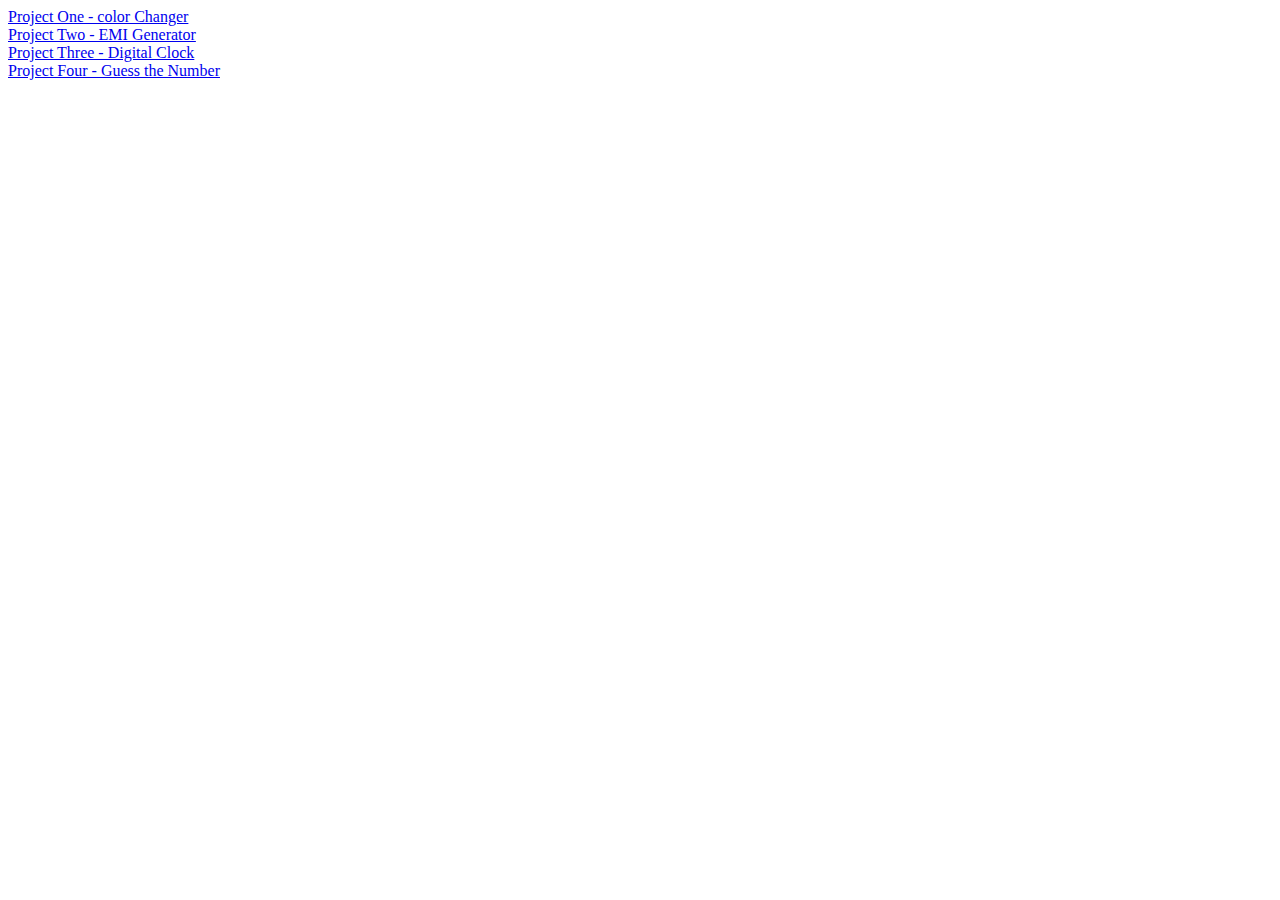
<file: JsRevision/07_projects/index.html>
<!DOCTYPE html>
<html lang="en">
  <head>
    <meta charset="UTF-8" />
    <meta name="viewport" content="width=device-width, initial-scale=1.0" />
    <title>Document</title>
  </head>
  <body>
    <div class="projects">
      <div class="project-link">
        <a href="./1-colorChanger/index.html">Project One - color Changer</a>
      </div>
      <div class="project-link">
        <a href="./2-BMICalculator/index.html">Project Two - EMI Generator</a>
      </div>
      <div class="project-link">
        <a href="./3-DigitalClock/index.html">Project Three - Digital Clock</a>
      </div>
      <div class="project-link">
        <a href="./4-GuessTheNumber/index.html"
          >Project Four - Guess the Number</a
        >
      </div>
    </div>
  </body>
</html>
</file>
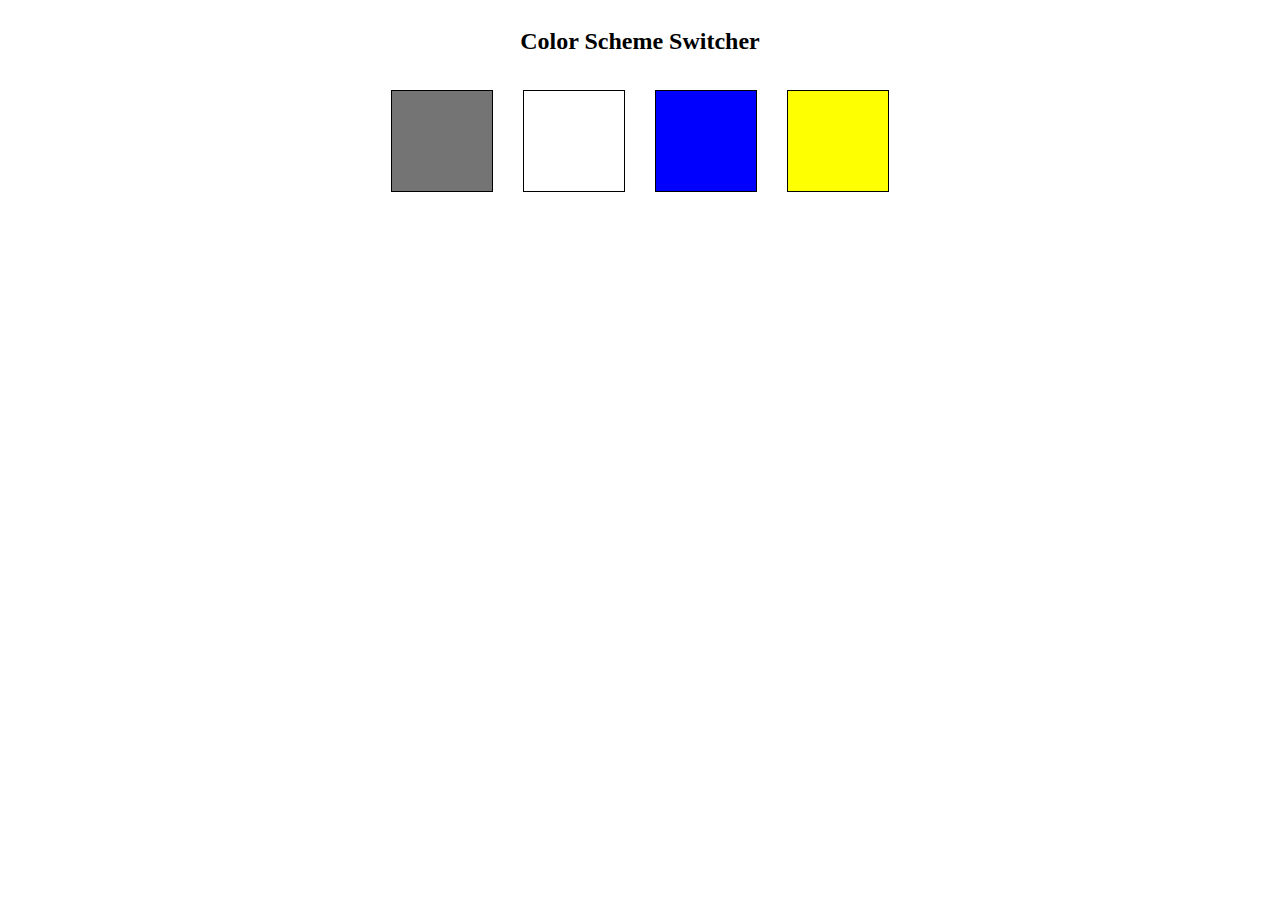
<file: JsRevision/07_projects/1-colorChanger/index.html>
<!DOCTYPE html>
<html lang="en">
  <head>
    <meta charset="UTF-8" />
    <meta name="viewport" content="width=device-width, initial-scale=1.0" />
    <title>1-colorChanger</title>
    <link rel="stylesheet" href="style.css" />
  </head>
  <body>
    <h2>Color Scheme Switcher</h2>
    <div class="container">
      <div class="box grey"></div>
      <div class="box white"></div>
      <div class="box blue"></div>
      <div class="box yellow"></div>
    </div>
    <script src="script.js"></script>
  </body>
</html>
</file>
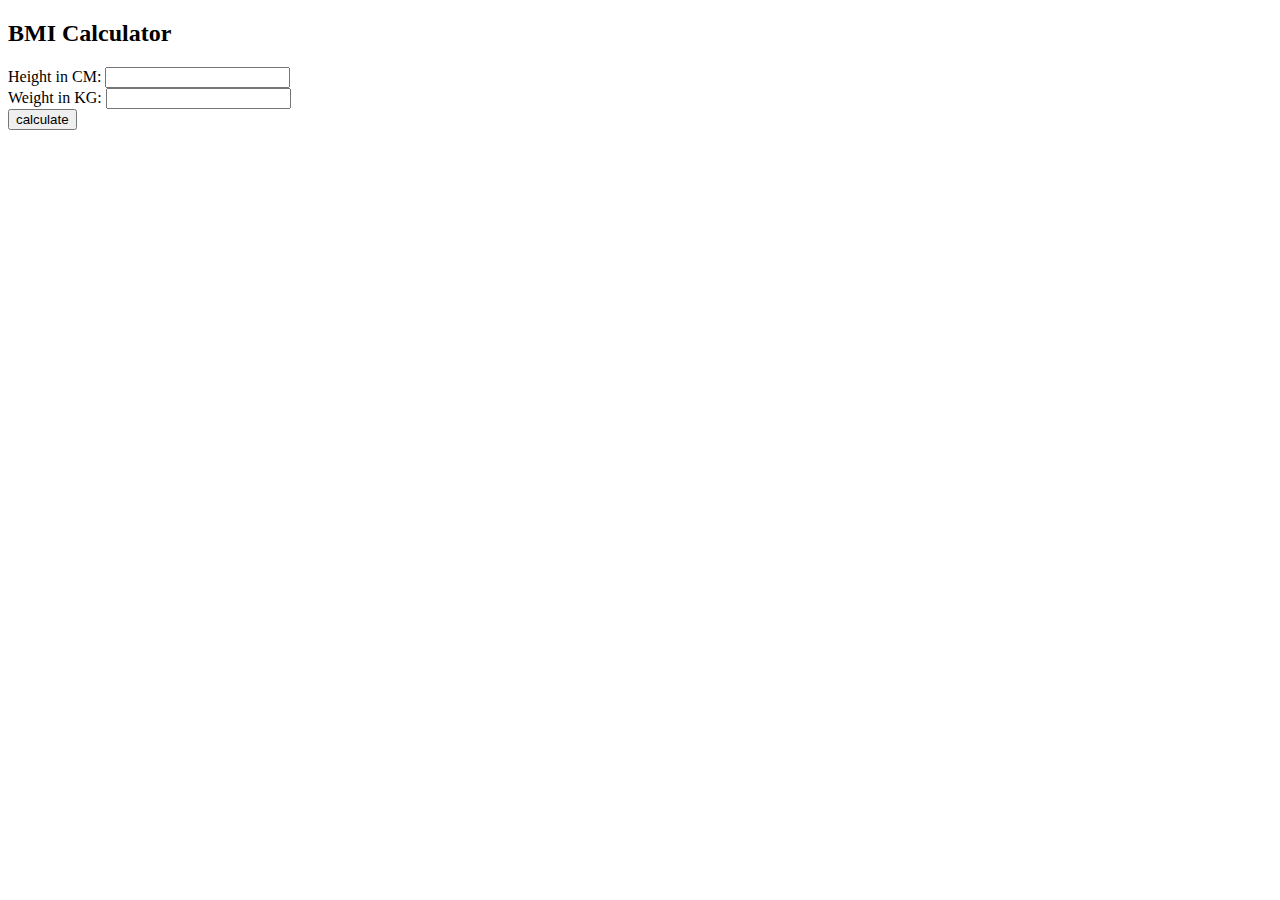
<file: JsRevision/07_projects/2-BMICalculator/index.html>
<!DOCTYPE html>
<html lang="en">
  <head>
    <meta charset="UTF-8" />
    <meta name="viewport" content="width=device-width, initial-scale=1.0" />
    <title>Document</title>
  </head>
  <body>
    <h2>BMI Calculator</h2>
    <div>
      <form>
        <div>
          <span>Height in CM:</span>
          <input type="number" name="height" required />
        </div>
        <div>
          <span>Weight in KG:</span>
          <input type="number" name="weight" required />
        </div>

        <button type="submit" id="submit">calculate</button>

        <div id="show"></div>
      </form>
    </div>
    <script src="script.js"></script>
  </body>
</html>
</file>
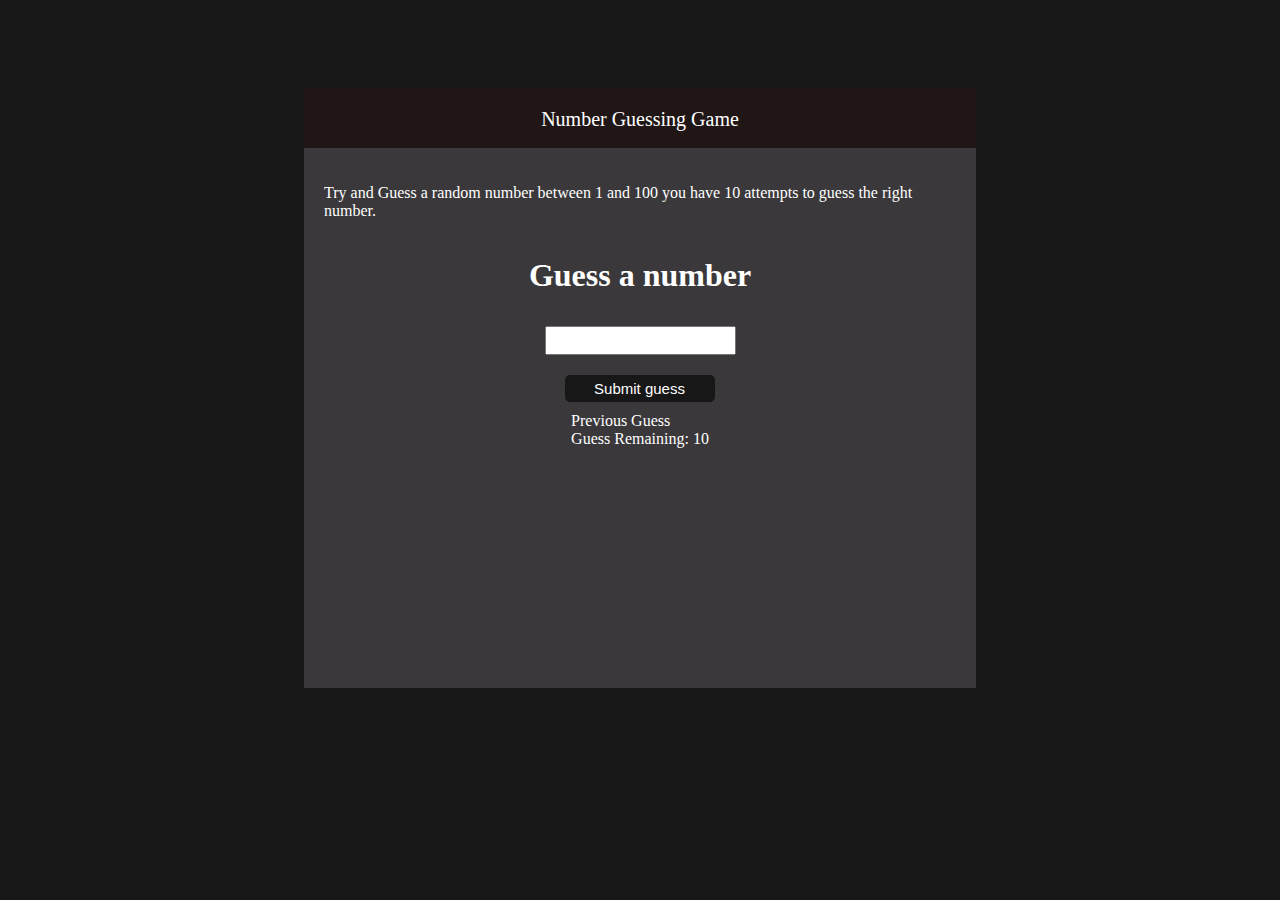
<file: JsRevision/07_projects/4-GuessTheNumber/index.html>
<!DOCTYPE html>
<html lang="en">
  <head>
    <meta charset="UTF-8" />
    <link rel="stylesheet" href="style.css" />
    <title>Document</title>
  </head>
  <body>
    <div id="label">Number Guessing Game</div>
    <div id="container">
      <div id="header">
        <p></p>
        <p>
          Try and Guess a random number between 1 and 100 you have 10 attempts
          to guess the right number.
        </p>
      </div>
      <div id="heading"><h1>Guess a number</h1></div>
      <div id="game">
        <form>
          <input type="number" name="num" />
          <button type="submit">Submit guess</button>
        </form>
      </div>

      <div id="footer">
        <div class="guess">
          <span>Previous Guess</span>
          <span id="previousGuess"></span>
        </div>
        <div class="guess">
          <span>Guess Remaining:</span>
          <span id="Remaining">10</span>
        </div>
      </div>
      <div id="result"></div>
      <button id="restart">Restart</button>
    </div>
    <script src="script.js"></script>
  </body>
</html>
</file>
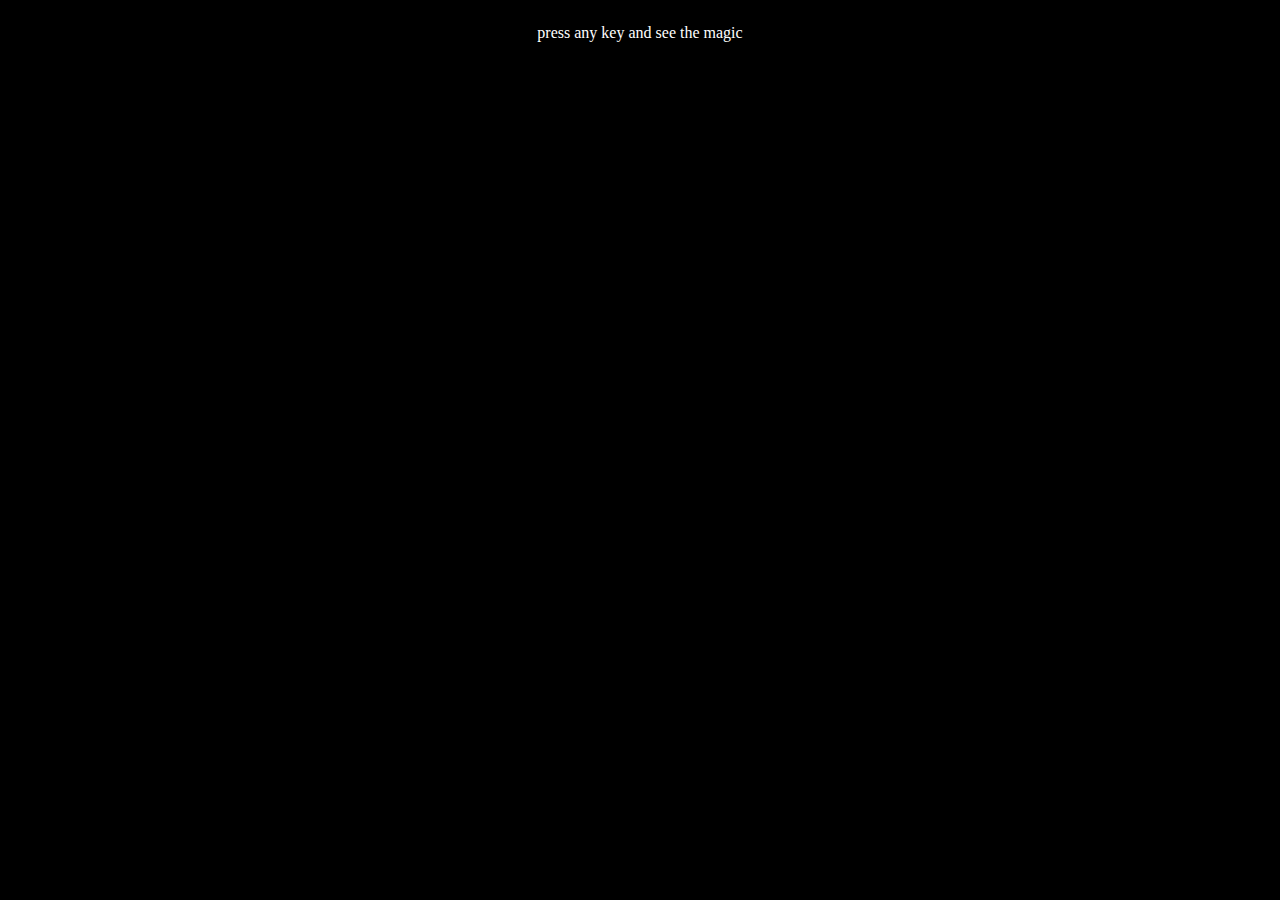
<file: JsRevision/07_projects/5_keyboard/index.html>
<!DOCTYPE html>
<html lang="en">
  <head>
    <meta charset="UTF-8" />
    <meta name="viewport" content="width=device-width, initial-scale=1.0" />
    <title>Document</title>
    <style>
      body {
        color: white;
        background-color: black;
      }
      #container {
        display: flex;
        flex-direction: column;
        justify-content: center;
        align-items: center;
      }
    </style>
  </head>

  <body>
    <div id="container">
      <p>press any key and see the magic</p>
      <h2 id="h"></h2>
    </div>
  </body>
  <script>
    const h = document.querySelector("#h");
    window.addEventListener("keydown", (e) => {
      console.log(e.keyCode);
      if (e.key === "Backspace" && h.textContent != "") {
        let content = h.textContent;
        h.innerText = content.slice(0, -1);
      } else if (e.key === " ") {
        console.log("here");

        h.innerText += " ";
      } else if (e.key === "Enter") {
        console.log("here1");
        h.innerText += "\n";
      } else {
        if (!e.ctrlKey && !e.altKey && !e.shiftKey) h.innerHTML += e.key;
      }
    });
  </script>
</html>
</file>
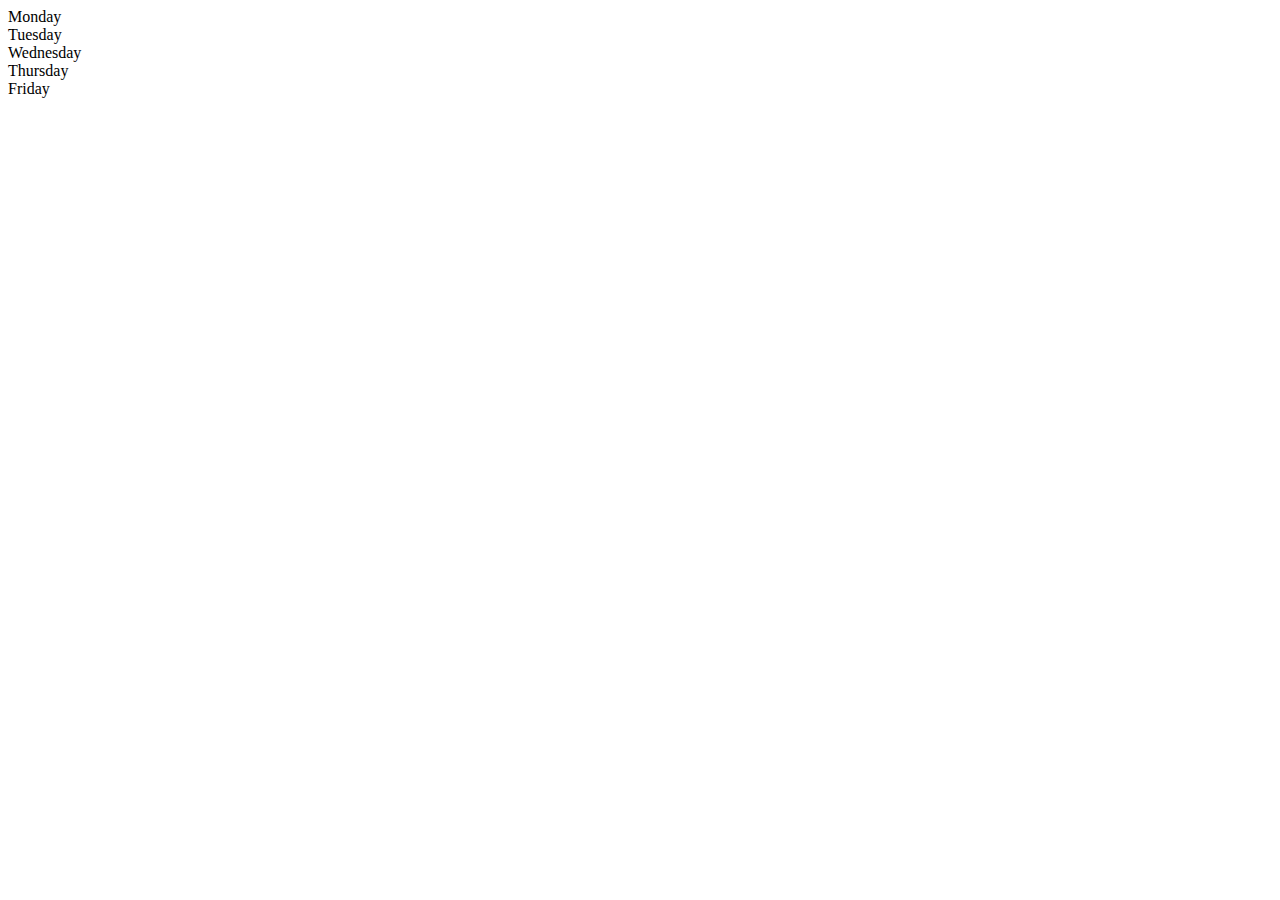
<file: JsRevision/06_dom/one.html>
<!DOCTYPE html>
<html lang="en">
  <head>
    <meta charset="UTF-8" />
    <title>Document</title>
  </head>
  <body>
    <div class="parent">
      <div class="day">Monday</div>
      <div class="day">Tuesday</div>
      <div class="day">Wednesday</div>
      <div class="day">Thursday</div>
      <div class="day">Friday</div>
    </div>
  </body>
  <script>
    const parent = document.querySelector(".parent");
    console.log(parent.childNodes);
    // parent.forEach((d) => {
    //   console.log(d.innerText);
    // });
    const dayOne = document.querySelector(".day");
    console.log(dayOne.parentElement.no);
  </script>
</html>
</file>
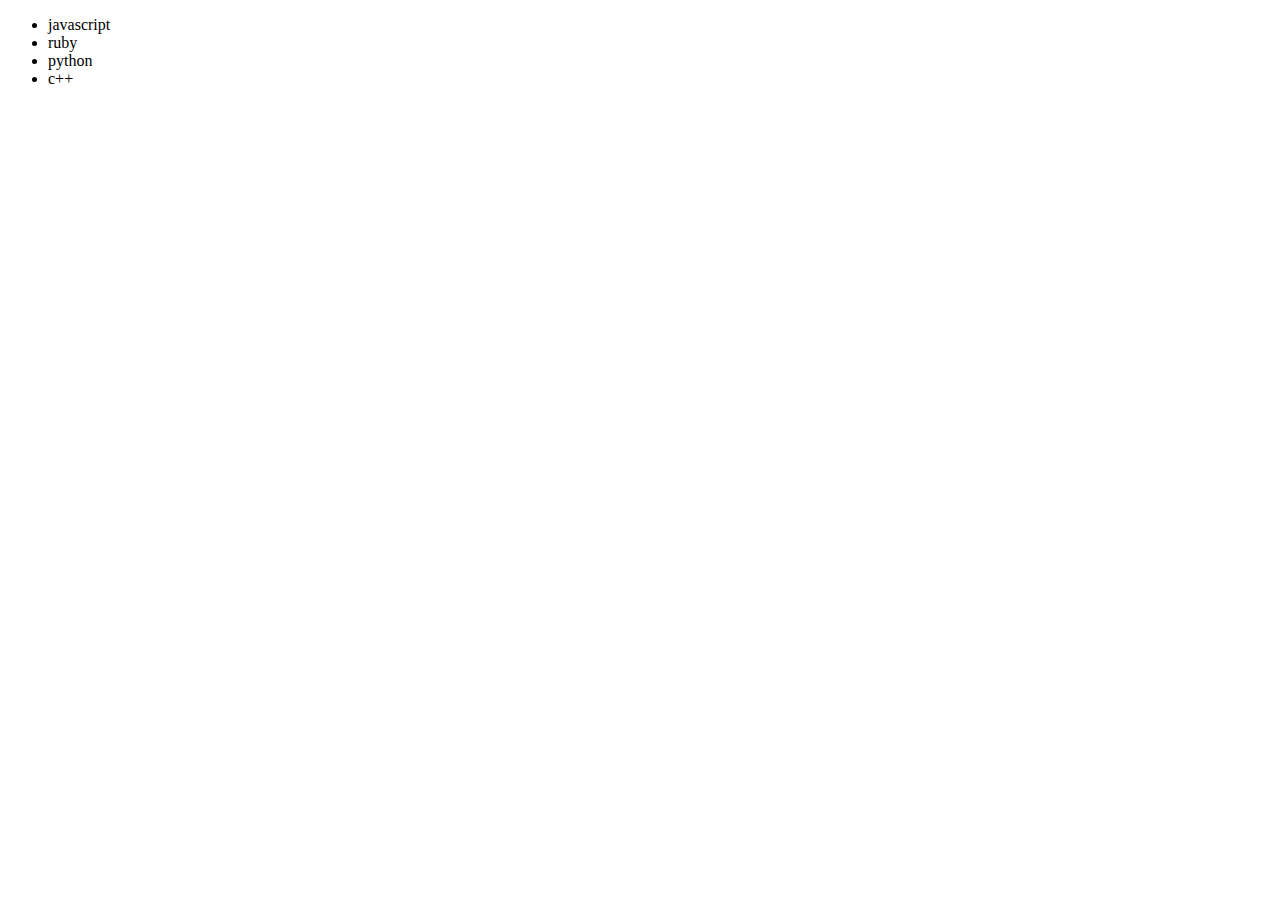
<file: JsRevision/06_dom/three.html>
<!DOCTYPE html>
<html lang="en">
  <head>
    <meta charset="UTF-8" />
    <meta name="viewport" content="width=device-width, initial-scale=1.0" />
    <title>Document</title>
  </head>
  <body>
    <ul class="language">
      <li>Javascript</li>
    </ul>
  </body>
  <script>
    //not so optimized
    function addLanguage(langName) {
      const langList = document.getElementsByClassName("language");
      const newLi = document.createElement("li");
      newLi.innerText = langName;
      langList[0].appendChild(newLi);
    }
    addLanguage("java");
    addLanguage("python");

    //optimized
    function addLanguageoptimized(langName) {
      const lang = document.querySelector(".language");
      const newLi = document.createElement("li");
      newLi.appendChild(document.createTextNode(langName));
      lang.appendChild(newLi);
    }
    addLanguageoptimized("c++");
    addLanguageoptimized("swift");

    //edit
    const secondLang = document.querySelector("li:nth-child(2)");
    const newi = document.createElement("li");
    newi.textContent = "ruby";
    secondLang.replaceWith(newi);

    //edit second exampl
    const firstlang = document.querySelector("li:nth-child(1)");
    firstlang.outerHTML = "<li>javascript</li>";

    //remove
    const lastlang = document.querySelector("li:last-child");
    lastlang.remove();
  </script>
</html>
</file>
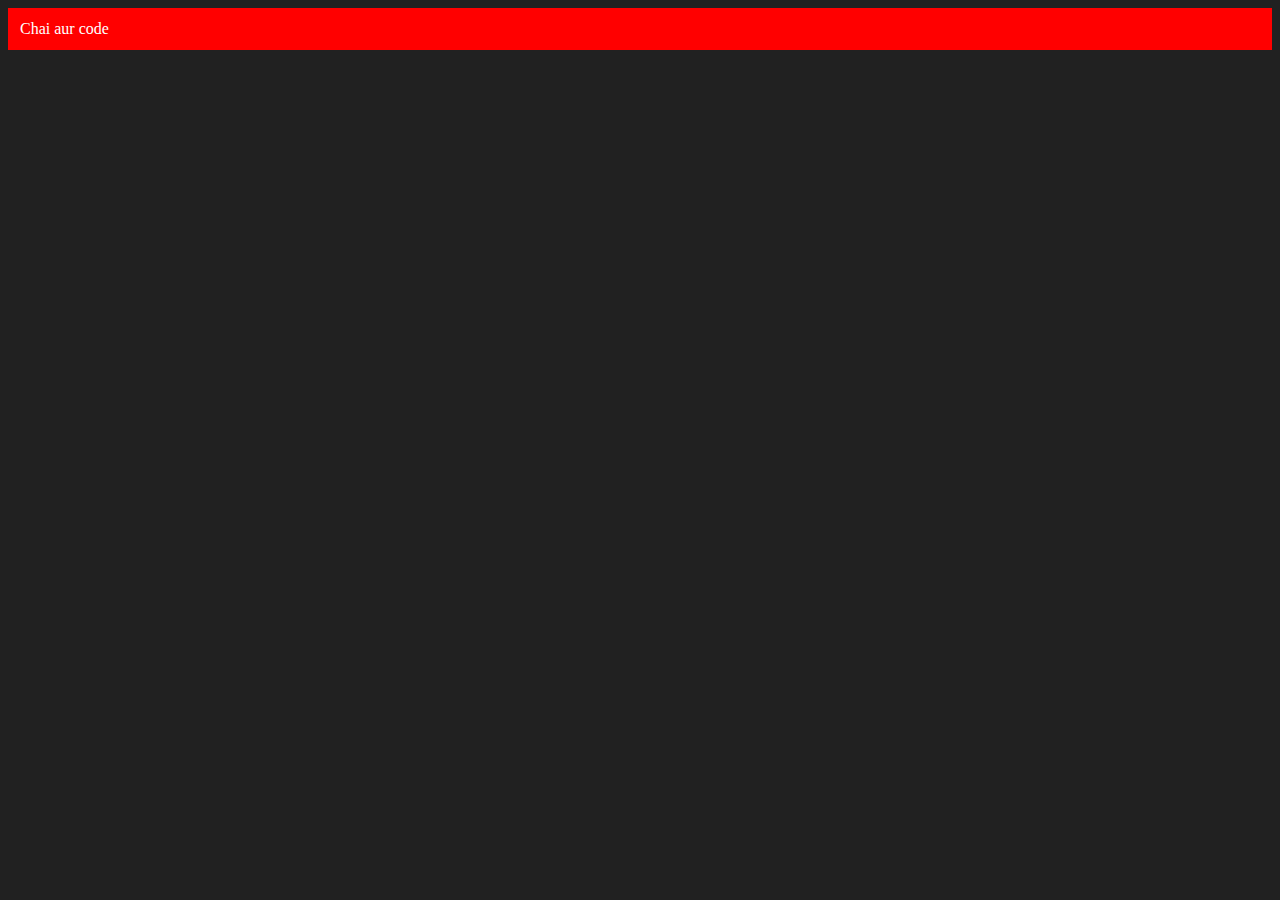
<file: JsRevision/06_dom/Two.html>
<!DOCTYPE html>
<html lang="en">
  <head>
    <meta charset="UTF-8" />
    <title>Document</title>
  </head>
  <body style="background-color: #212121; color: #fff"></body>
  <script>
    const div = document.createElement("div");
    console.log(div);
    div.className = "main";
    div.id = Math.random() * 10;
    div.setAttribute("title", "ashish");
    div.style.backgroundColor = "red";
    div.style.padding = "12px";
    // div.innerText = "Chai Aur Code";
    const addText = document.createTextNode("Chai aur code");
    div.appendChild(addText);
    // attaching the div  to document so that it can seen on the web browser.
    document.body.appendChild(div);
  </script>
</html>
</file>
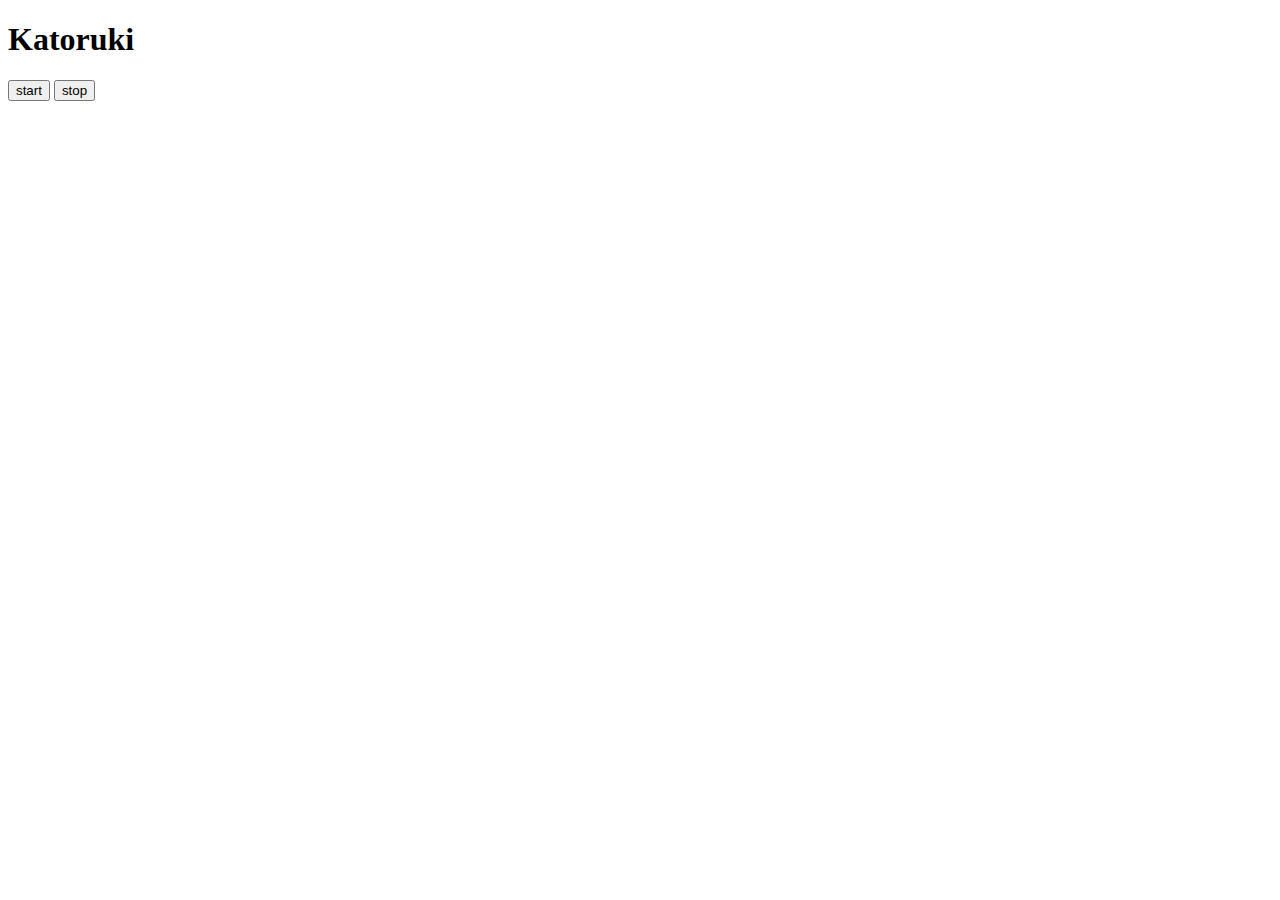
<file: JsRevision/08_Events/three.html>
<!DOCTYPE html>
<html lang="en">
  <head>
    <meta charset="UTF-8" />
    <meta name="viewport" content="width=device-width, initial-scale=1.0" />
    <title>Document</title>
  </head>
  <body>
    <h1>Katoruki</h1>
    <button id="start">start</button>
    <button id="stop">stop</button>
  </body>
  <script>
    let i = 0;
    let printSpecialPerson;
    const heading = document.querySelector("h1");
    document.querySelector("#start").addEventListener("click", () => {
      printSpecialPerson = setInterval(function () {
        heading.innerText = "Katoruki" + i;
        console.log(heading.textContent);
        i++;
      }, 1000);
    });
    document.querySelector("#stop").addEventListener("click", () => {
      clearInterval(printSpecialPerson);
    });
  </script>
</html>
</file>
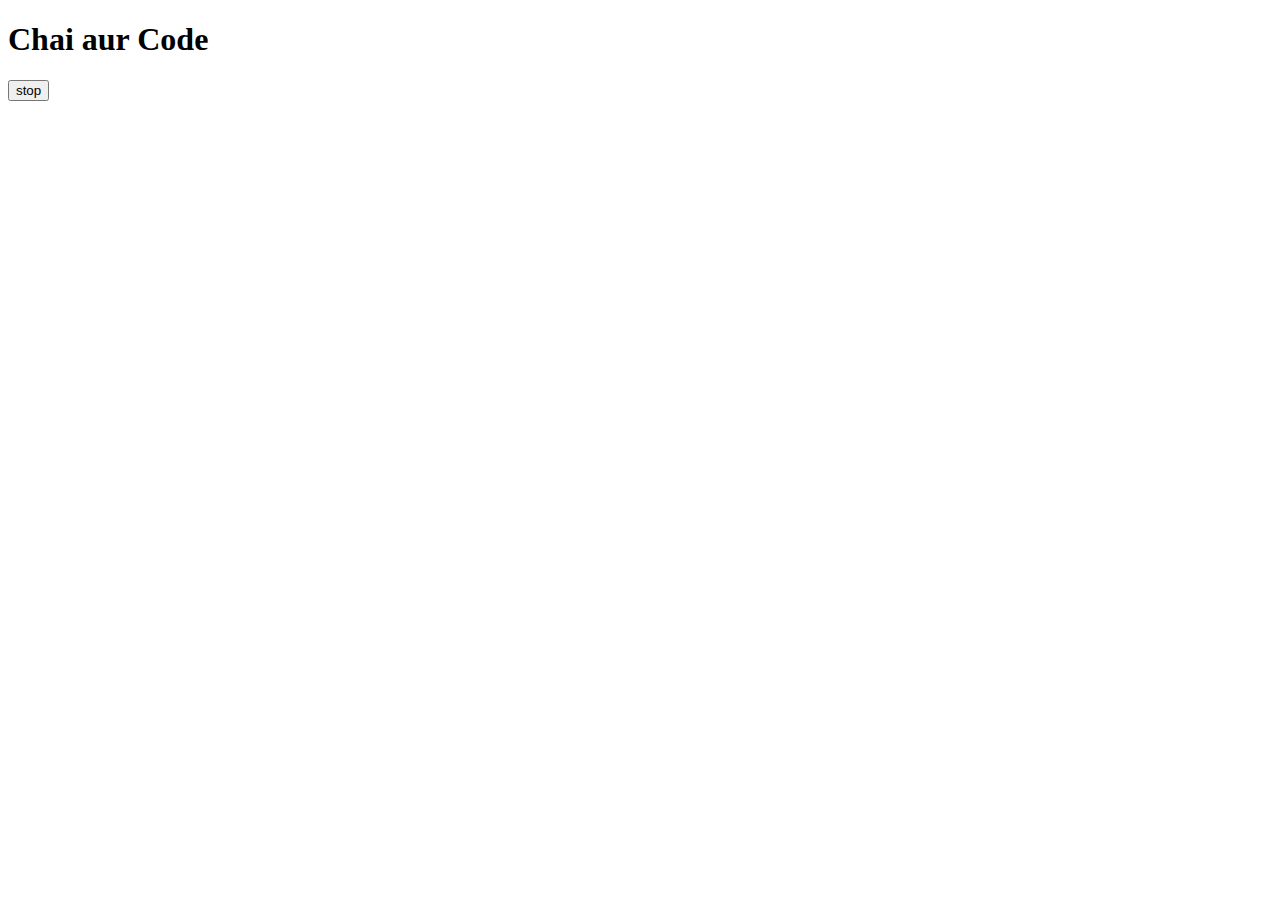
<file: JsRevision/08_Events/two.html>
<!DOCTYPE html>
<html lang="en">
  <head>
    <meta charset="UTF-8" />
    <meta name="viewport" content="width=device-width, initial-scale=1.0" />
    <title>Document</title>
  </head>
  <body>
    <h1>Chai aur Code</h1>
    <button id="stop">stop</button>
  </body>
  <script>
    const changeName = () => {
      document.querySelector("h1").innerHTML = "I am Programmer";
    };
    const nameChanger = setTimeout(changeName, 2000);

    document.querySelector("#stop").addEventListener("click", () => {
      clearTimeout(nameChanger);
      console.log("stop");
    });
  </script>
</html>
</file>
<file: JsRevision/07_projects/1-colorChanger/style.css>
body {
  display: flex;
  flex-direction: column;
  justify-content: center;
  align-items: center;
}
.container {
  display: flex;
  flex-direction: row;
}
.box {
  width: 100px;
  height: 100px;
  border: 1px solid black;
  margin: 15px;
}

.yellow {
  background-color: #feff00;
}

.blue {
  background-color: #0000fe;
}
.white {
  background-color: #ffffff;
}
.grey {
  background-color: #747474;
}
</file>
<file: JsRevision/07_projects/4-GuessTheNumber/style.css>
body {
  background-color: #181718;
  display: flex;
  justify-content: center;
  align-items: center;
  color: white;
  flex-direction: column;
}

#container {
  width: 50%;
  height: 500px;
  background-color: #3a383a;
  display: flex;
  flex-direction: column;
  align-items: center;
  padding: 20px;
}

#label {
  margin-top: 80px;
  padding: 20px;

  width: 50%;
  background-color: #201616;
  height: 20px;
  font-size: 20px;
  text-align: center;
  position: sticky;
}

#game {
  display: flex;
  flex-direction: column;
}
#game input[type="number"],
button {
  padding: 5px;
  margin: 10px;
}
form {
  display: flex;
  flex-direction: column;
}
#game button {
  background-color: #181718;
  border: none;
  color: white;
  width: 150px;
  margin-left: 30px;
  border-radius: 5px;
  font-size: 15px;
}

#result {
  margin-top: 20px;
  font-size: 25px;
  font-weight: bold;
  width: 200px;
  height: 200px;
  text-align: center;
}
.red {
  color: red;
}
.green {
  color: green;
}
.yellow {
  color: yellow;
}
#restart {
  background-color: green;
  border: none;
  color: white;
  padding: 5px;
  width: 80px;
  font-size: 15px;
  font-weight: bold;
  border-radius: 3px;
  display: none;
}

#previousGuess span {
  margin: 4px;
  font-size: 14px;
  color: red;
}
</file>
